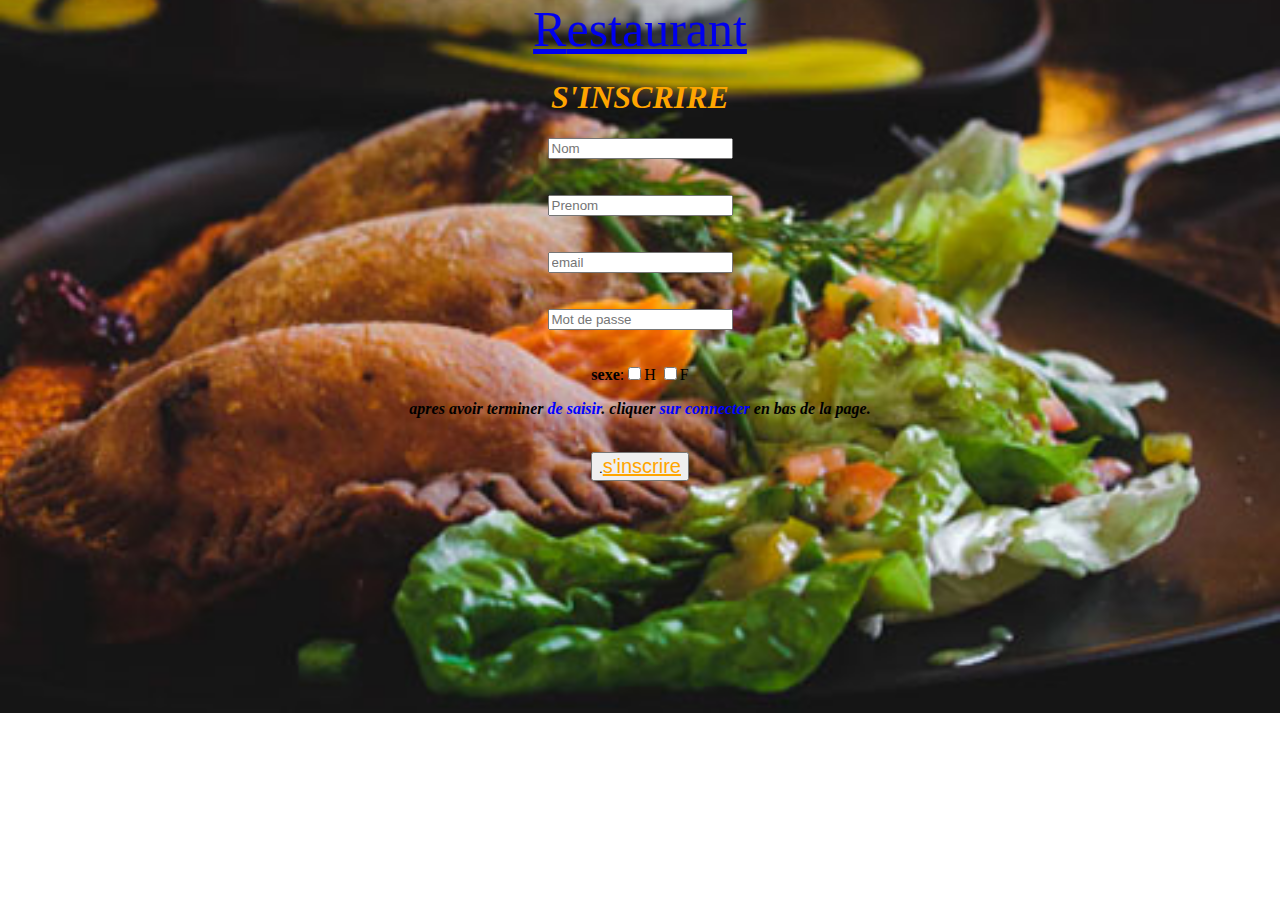
<file: index.html>
<!DOCTYPE html>
<html lang="en">
    <meta http-equiv="X-UA-Compatible" content="IE=edge">
    <meta name="viewport" content="width=device-width, initial-scale=1.0">
     <link rel="stylesheet" href="first.css">
     <title>Restaurant</title></bo>
        <body>

            <header>
           <bo><a href="#" class="logo"><span>R</span>estaurant</a></bo> 
            <div class="menuToggle" onclick="toggleMenu();"></div>
            <ul class="navbar">
                
            </ul>
        </header>
        <form>
            <h1> <i>S'INSCRIRE</i></h1>
            <div class="inputs">
                <input type="Nom" placeholder="Nom"><br><br>
               <br>
               <input type="Prenom" placeholder="Prenom"><br><br><br>
               <input type="email" placeholder="email"><br/><br><br/>
                <input type="password" placeholder="Mot de passe"><br/><br>
                <p><strong>sexe</strong>:<input type="checkbox"name="sex"value="H">H
                <input type="checkbox" name="sex" value="F">F
                </p>
                <p class="inscription"><strong><i> apres avoir terminer <span>de saisir</span>. cliquer <span>sur connecter </span>en bas de la page.</i></strong></p>
                <div align="center"><br>
                    <button type="submit">.<a href="page2.HTML">s'inscrire</a></button>
                </div>
            </form>
        </body>
            </div>
</file>
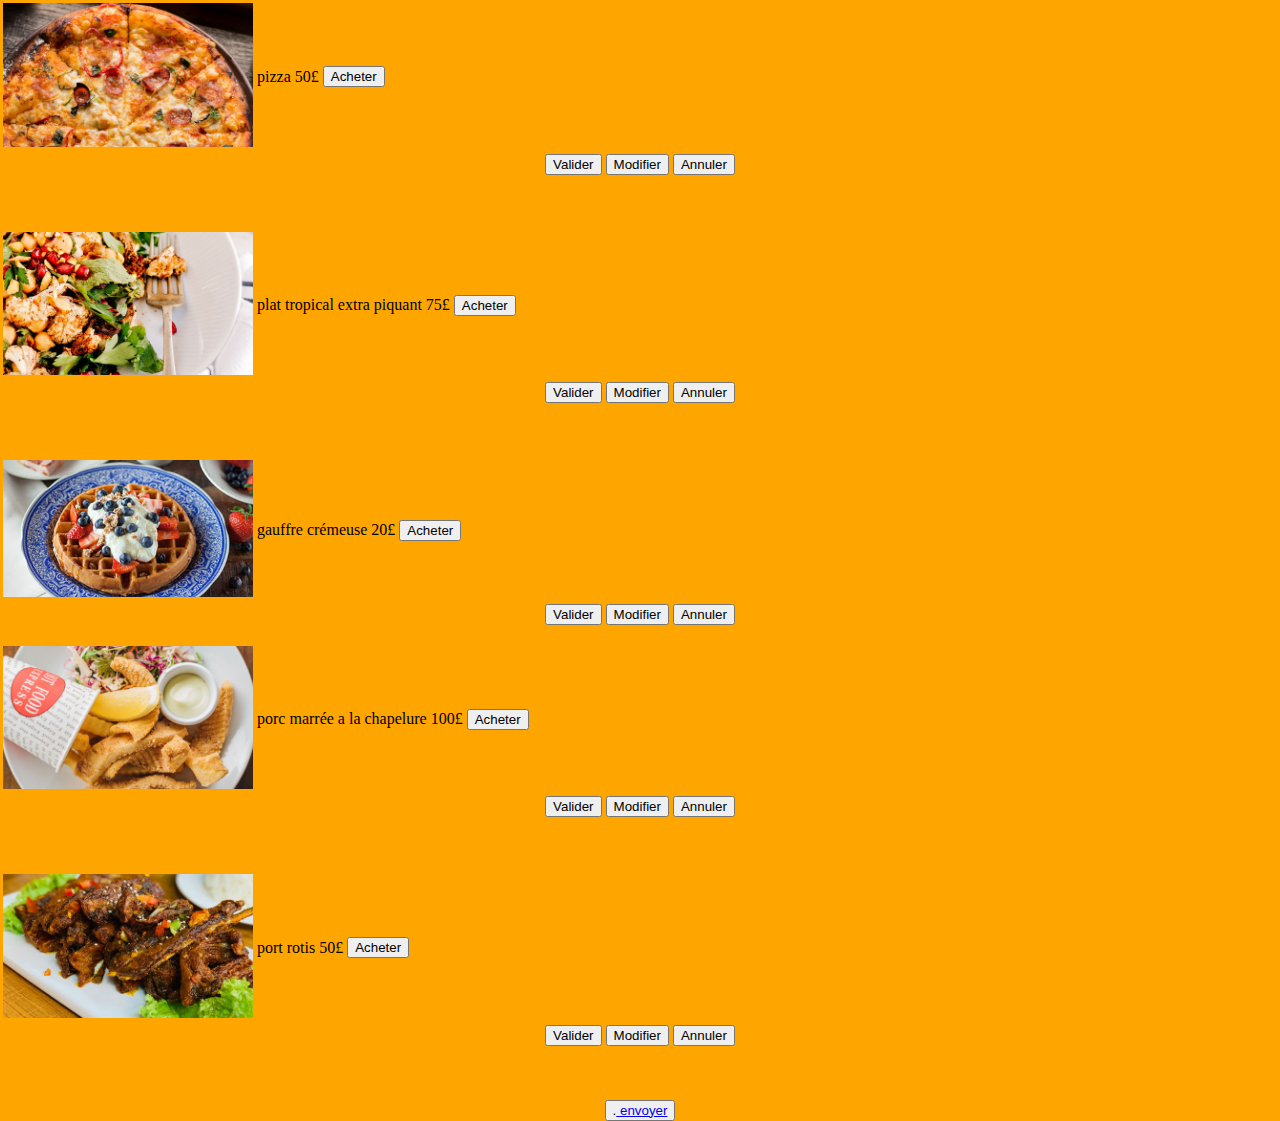
<file: page2.HTML>
<!DOCTYPE html>
<html lang="en">
<head>
    <meta charset="UTF-8">
    <meta name="viewport" content="width=device-width, initial-scale=1.0">
    <title>bienvenue</title>
    <link rel="stylesheet"href="page2.CSS">
</head>
<body>
<table> 
    <td><img src="5.jpg"alt="plat special"></td>
    <td> pizza </td>
    <td> 50£</td>
    <td><button>Acheter</button></td>
</tbody>
</table>
<button type="button">Valider</button>
<button type="button">Modifier</button>
<button type="button">Annuler</button> <br> <br>
</body> <br><br>
<table> 
    <td><img src="4.jpg"alt="plat special"></td>
    <td>plat tropical extra piquant</td>
    <td> 75£</td>
    <td><button>Acheter</button></td>
</tbody>
</table>
<button type="button">Valider</button>
<button type="button">Modifier</button>
<button type="button">Annuler</button> <br> <br>
</body><br><br>
<table> 
    <td><img src="3.jpg"alt="plat special"></td>
    <td> gauffre crémeuse</td>
    <td> 20£</td>
    <td><button>Acheter</button></td>
</tbody>
</table>
<button type="button">Valider</button>
<button type="button">Modifier</button>
<button type="button">Annuler</button> <br> <br>
</body>
<table> 
    <td><img src="6.jpg"alt="plat special"></td>
    <td> porc marrée a la chapelure</td>
    <td> 100£</td>
    <td><button>Acheter</button></td>
</tbody>
</table>
<button type="button">Valider</button>
<button type="button">Modifier</button>
<button type="button">Annuler</button> <br> <br>
</body><br><br>
<table> 
    <td><img src="7.jpg"alt="plat special"></td>
    <td> port rotis  </td>
    <td> 50£</td>
    <td><button>Acheter</button></td>
</tbody>
</table>
<button type="button">Valider</button>
<button type="button">Modifier</button>
<button type="button">Annuler</button> <br> <br>
</body><br><br>
<button type="submit">.<a href="page3.HTML"> envoyer</a></button>
</html>
</file>
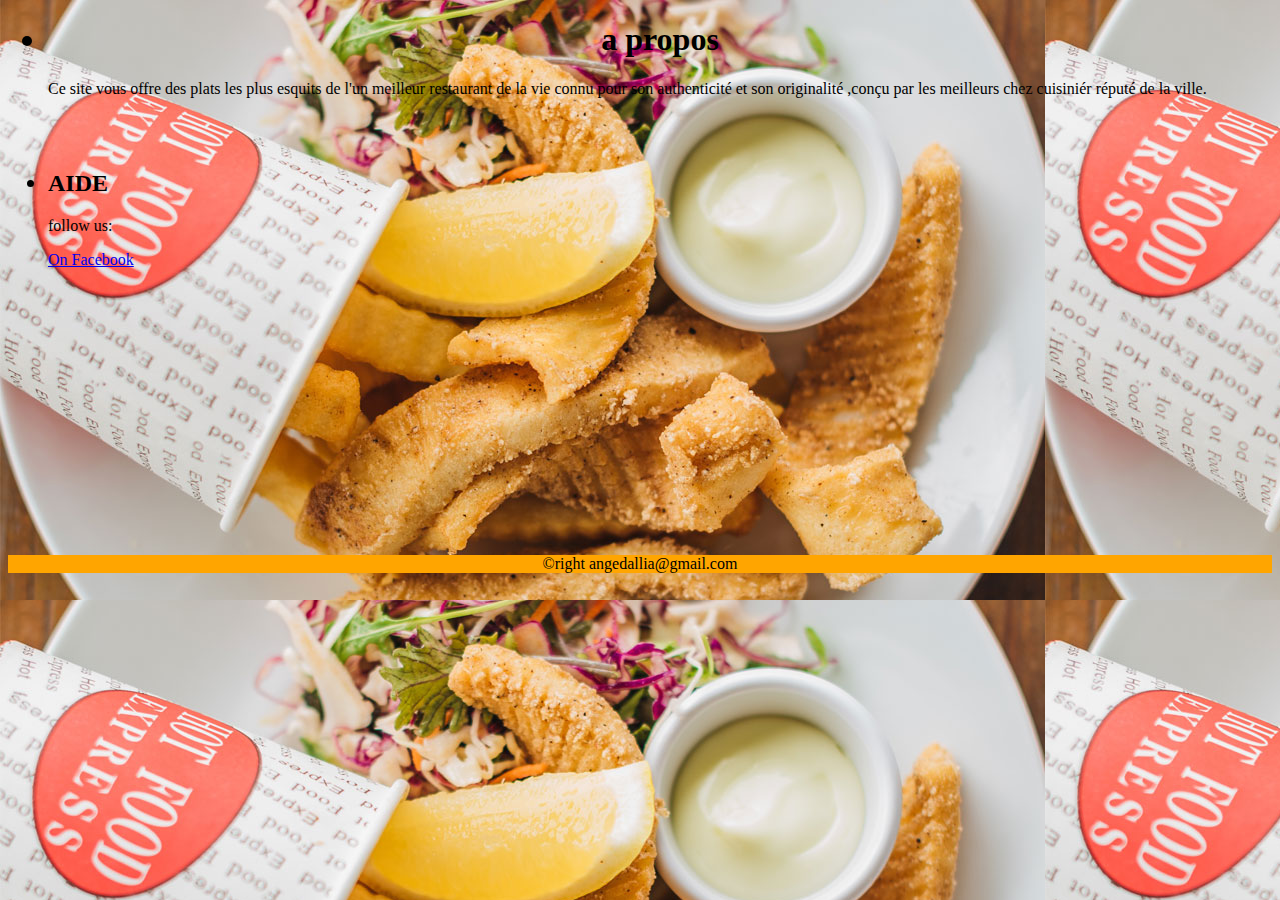
<file: page3.HTML>
<!DOCTYPE html>
<html lang="en">
<head>
    <meta charset="UTF-8">
    <meta name="viewport" content="width=device-width, initial-scale=1.0">
    <title>page3</title>
    <link rel="stylesheet" href="page3.CSS">
</head>
<ul>
<h1><li>a propos</li> </h1>
<P> Ce site vous offre des plats les plus esquits de l'un meilleur restaurant de la vie 
    connu pour son authenticité et son originalité ,conçu par les meilleurs chez cuisiniér
réputé de la ville. </P><br><br>
<h2><li>AIDE</li> </h2>
<p>follow us:</p>
<a href="http://www.facebook.com/wikitechy">On Facebook</a>
</ul><br> <br></br><br> <br></br><br> <br></br><br> <br></br><br> <br><br>
<footer id="page-footer">
    &copyright angedallia@gmail.com
</footer>
</body>

</html>
</file>
<file: first.css>
body{
    margin: 0;
    padding: auto;
    font-family: 'Franklin Gothic Medium', 'Arial Narrow', Arial, sans-serif;
    font-family: Georgia, 'Times New Roman', Times, serif;
    text-align: center;
    background-image: url("plat2.jpg");
    background-position: center;
    background-size: cover;
    background-repeat: no-repeat;

}
 p span{
    color: blue;
 }
h1 i{
    color:orange;

}

button a{
    color: orange;
    font-size: 20px;
}

header bo{
    font-size:50px;
    color: orange;
}
 header h1{
    color: orange;
}
</file>
<file: page2.CSS>
th{
    border:0cqh;
    padding: 10px;
}

    body{
    margin: 0;
    padding: auto;
    font-family: 'Franklin Gothic Medium', 'Arial Narrow', Arial, sans-serif;
    font-family: Georgia, 'Times New Roman', Times, serif;
    text-align: center;
    background-position: center;
    background-size: cover;
    background-repeat: no-repeat;
    background: orange;
}
 img{
    width: 250PX;
 }
</file>
<file: page3.CSS>
h1 {
text-align: center;
}
h2 li p a{
    text-align: center;
}

body{
background-image: url('6.jpg');
}
footer{
    text-align: center;
    background-color: orange;
}
</file>
